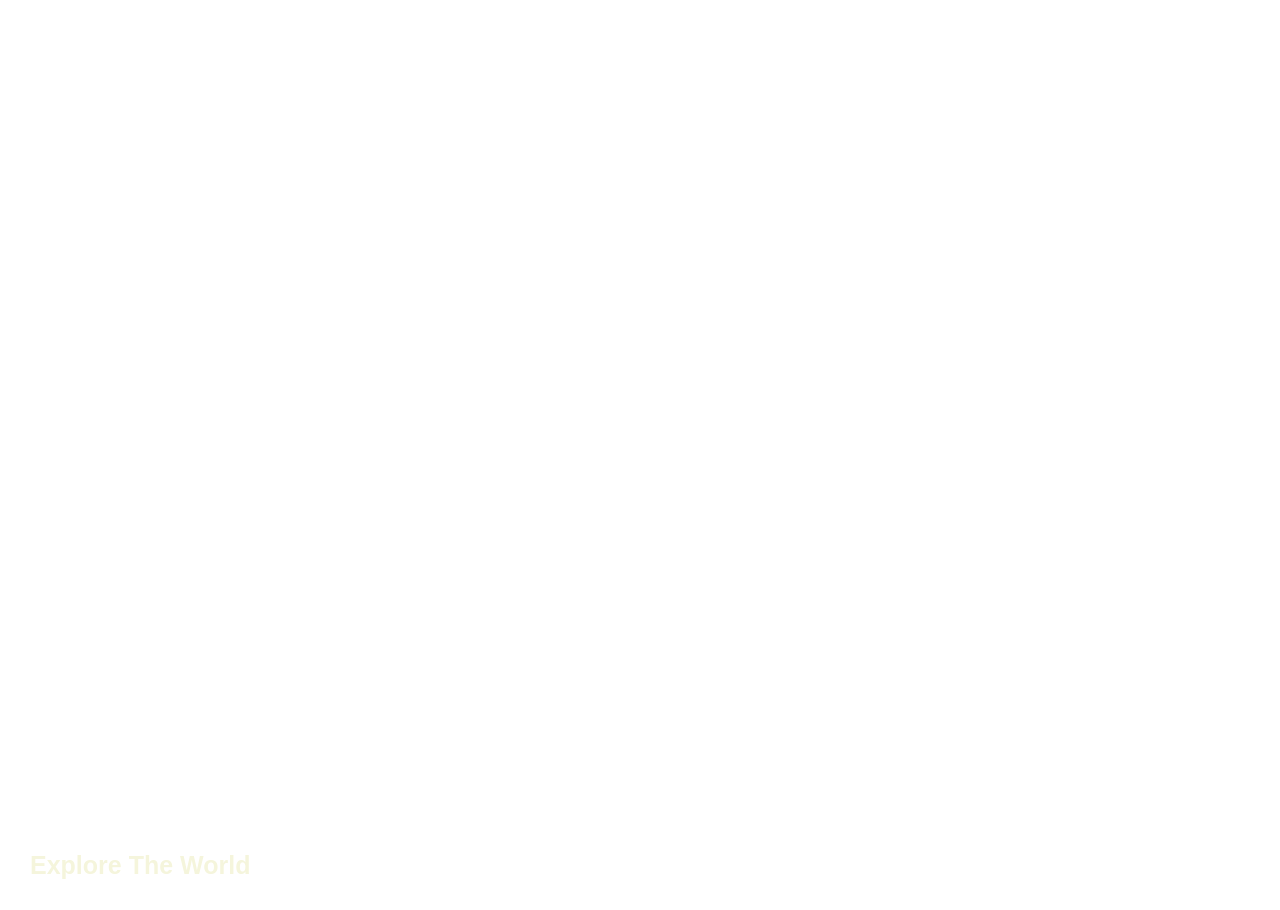
<file: index.html>
<!DOCTYPE html>
<html lang="en">
  <head>
    <meta charset="UTF-8" />
    <meta http-equiv="X-UA-Compatible" content="IE=edge" />
    <meta name="viewport" content="width=device-width, initial-scale=1.0" />
    <link rel="stylesheet" href="style.css" />
    <title>Expanding cards</title>
  </head>
  <body>
    <div class="container">
      <div
        class="panel active"
        style="
          background-image: url('https://images.unsplash.com/photo-1558979158-65a1eaa08691?ixlib=rb-1.2.1&ixid=eyJhcHBfaWQiOjEyMDd9&auto=format&fit=crop&w=1350&q=80');
        "
      >
        <h3>Explore The World</h3>
      </div>
      <div
        class="panel"
        style="
          background-image: url('https://images.unsplash.com/photo-1572276596237-5db2c3e16c5d?ixlib=rb-1.2.1&ixid=eyJhcHBfaWQiOjEyMDd9&auto=format&fit=crop&w=1350&q=80');
        "
      >
        <h3>Wild Forest</h3>
      </div>
      <div
        class="panel"
        style="
          background-image: url('https://images.unsplash.com/photo-1507525428034-b723cf961d3e?ixlib=rb-1.2.1&ixid=eyJhcHBfaWQiOjEyMDd9&auto=format&fit=crop&w=1353&q=80');
        "
      >
        <h3>Sunny Beach</h3>
      </div>
      <div
        class="panel"
        style="
          background-image: url('https://images.unsplash.com/photo-1551009175-8a68da93d5f9?ixlib=rb-1.2.1&ixid=eyJhcHBfaWQiOjEyMDd9&auto=format&fit=crop&w=1351&q=80');
        "
      >
        <h3>City on Winter</h3>
      </div>
      <div
        class="panel"
        style="
          background-image: url('https://images.unsplash.com/photo-1549880338-65ddcdfd017b?ixlib=rb-1.2.1&ixid=eyJhcHBfaWQiOjEyMDd9&auto=format&fit=crop&w=1350&q=80');
        "
      >
        <h3>Mountains - Clouds</h3>
      </div>
    </div>

    <script src="script.js"></script>
  </body>
</html>
</file>
<file: style.css>
@import url("https://fonts.googleapis.com/css2?family=Muli&display=swap");

* {
  box-sizing: border-box;
}

body {
  font-family: "Roboto", sans-serif;
  display: flex;
  align-items: center;
  justify-content: center;
  height: 100vh;
  overflow: hidden;
  margin: 0;
}

.container {
  display: flex;
  width: 200vh;
}
.panel {
  background: 100px;
  background-position: center;
  background-repeat: no-repeat;
  height: 100vh;
  border-radius: 50px;
  color: beige;
  cursor: pointer;
  flex: 0.9;
  margin: 10px;
  position: relative;
  transition: flex 700ms ease-in;
}

.panel h3 {
  font-size: 25px;
  position: absolute;
  bottom: 20px;
  left: 20px;
  margin: 0;
  opacity: 0;
}

.panel.active {
  flex: 8;
}

.panel.active h3 {
  opacity: 1;
  transition: opacity 0.3s ease-in 0.4s;
}

@media (max-width: 480px) {
  .container {
    width: 100vh;
  }

  .panel:nth-of-type(4) .panel:nth-of-type(5) {
    display: none;
  }
}
</file>
